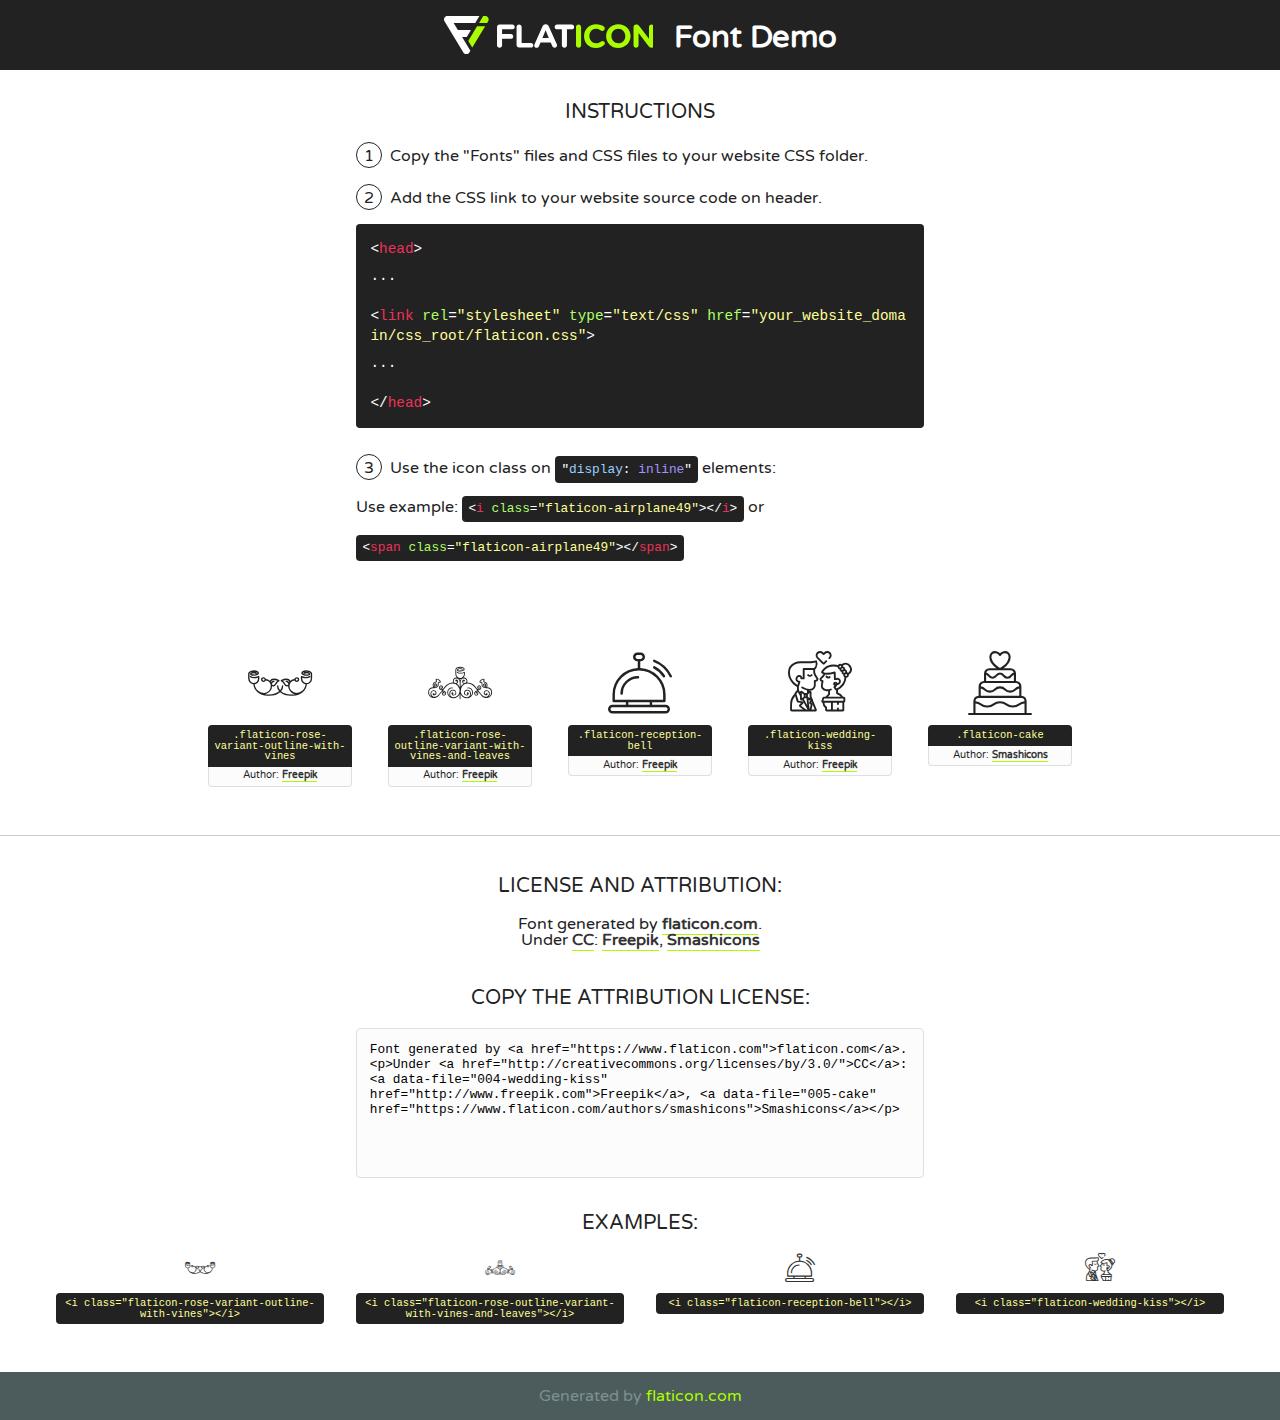
<file: fonts/flaticon/font/flaticon.html>
<!DOCTYPE html>
<!--
  Flaticon icon font: Flaticon
  Creation date: 30/08/2019 12:57
-->
<html>
<!DOCTYPE html>
<html>

<head>
    <title>Flaticon WebFont</title>
    <link href="http://fonts.googleapis.com/css?family=Varela+Round" rel="stylesheet" type="text/css" />
    <link rel="stylesheet" type="text/css" href="flaticon.css">
    <meta charset="UTF-8">
    <style>
    html, body, div, span, applet, object, iframe,
    h1, h2, h3, h4, h5, h6, p, blockquote, pre,
    a, abbr, acronym, address, big, cite, code,
    del, dfn, em, img, ins, kbd, q, s, samp,
    small, strike, strong, sub, sup, tt, var,
    b, u, i, center,
    dl, dt, dd, ol, ul, li,
    fieldset, form, label, legend,
    table, caption, tbody, tfoot, thead, tr, th, td,
    article, aside, canvas, details, embed, 
    figure, figcaption, footer, header, hgroup, 
    menu, nav, output, ruby, section, summary,
    time, mark, audio, video {
        margin: 0;
        padding: 0;
        border: 0;
        font-size: 100%;
        font: inherit;
        vertical-align: baseline;
    }
    /* HTML5 display-role reset for older browsers */
    article, aside, details, figcaption, figure, 
    footer, header, hgroup, menu, nav, section {
        display: block;
    }
    body {
        line-height: 1;
    }
    ol, ul {
        list-style: none;
    }
    blockquote, q {
        quotes: none;
    }
    blockquote:before, blockquote:after,
    q:before, q:after {
        content: '';
        content: none;
    }
    table {
        border-collapse: collapse;
        border-spacing: 0;
    }
    body {
        font-family: 'Varela Round', Helvetica, Arial, sans-serif;
        font-size: 16px;
        color: #222;
    }
    a {
        color: #333;
        border-bottom: 1px solid #a9fd00;
        font-weight: bold;
        text-decoration: none;
    }
    * {
        -moz-box-sizing: border-box;
        -webkit-box-sizing: border-box;
        box-sizing: border-box;
        margin: 0;
        padding: 0;
    }
    [class^="flaticon-"]:before, [class*=" flaticon-"]:before, [class^="flaticon-"]:after, [class*=" flaticon-"]:after {
        font-family: Flaticon;
        font-size: 30px;
        font-style: normal;
        margin-left: 20px;
        color: #333;
    }
    .wrapper {
        max-width: 600px;
        margin: auto;
        padding: 0 1em;
    }
    .title {
        font-size: 1.25em;
        text-align: center;
        margin-bottom: 1em;
        text-transform: uppercase;
    }
    header {
        text-align: center;
        background-color: #222;
        color: #fff;
        padding: 1em;
    }
    header .logo {
        width: 210px;
        height: 38px;
        display: inline-block;
        vertical-align: middle;
        margin-right: 1em;
        border: none;
    }
    header strong {
        font-size: 1.95em;
        font-weight: bold;
        vertical-align: middle;
        margin-top: 5px;
        display: inline-block;
    }
    .demo {
        margin: 2em auto;
        line-height: 1.25em;
    }
    .demo ul li {
        margin-bottom: 1em;
    }
    .demo ul li .num {
        color: #222;
        border-radius: 20px;
        display: inline-block;
        width: 26px;
        padding: 3px;
        height: 26px;
        text-align: center;
        margin-right: 0.5em;
        border: 1px solid #222;
    }
    .demo ul li code {
        background-color: #222;
        border-radius: 4px;
        padding: 0.25em 0.5em;
        display: inline-block;
        color: #fff;
        font-family: Consolas,Monaco,Lucida Console,Liberation Mono,DejaVu Sans Mono,Bitstream Vera Sans Mono,Courier New, monospace;
        font-weight: lighter;
        margin-top: 1em;
        font-size: 0.8em;
        word-break: break-all;
    }
    .demo ul li code.big {
        padding: 1em;
        font-size: 0.9em;
    }
    .demo ul li code .red {
        color: #EF3159;
    }
    .demo ul li code .green {
        color: #ACFF65;
    }
    .demo ul li code .yellow {
        color: #FFFF99;
    }
    .demo ul li code .blue {
        color: #99D3FF;
    }
    .demo ul li code .purple {
        color: #A295FF;
    }
    .demo ul li code .dots {
        margin-top: 0.5em;
        display: block;
    }
    #glyphs {
        border-bottom: 1px solid #ccc;
        padding: 2em 0;
        text-align: center;
    }
    .glyph {
        display: inline-block;
        width: 9em;
        margin: 1em;
        text-align: center;
        vertical-align: top;
        background: #FFF;
    }
    .glyph .glyph-icon {
        padding: 10px;
        display: block;
        font-family:"Flaticon";
        font-size: 64px;
        line-height: 1;
    }
    .glyph .glyph-icon:before {
        font-size: 64px;
        color: #222;
        margin-left: 0;
    }
    .class-name {
        font-size: 0.65em;
        background-color: #222;
        color: #fff;
        border-radius: 4px 4px 0 0;
        padding: 0.5em;
        color: #FFFF99;
        font-family: Consolas,Monaco,Lucida Console,Liberation Mono,DejaVu Sans Mono,Bitstream Vera Sans Mono,Courier New, monospace;
    }
    .author-name {
        font-size: 0.6em;
        background-color: #fcfcfd;
        border: 1px solid #DEDEE4;
        border-top: 0;
        border-radius: 0 0 4px 4px;
        padding: 0.5em;
    }
    .class-name:last-child {
        font-size: 10px;
        color:#888;
    }
    .class-name:last-child a {
        font-size: 10px;
        color:#555;
    }
    .class-name:last-child a:hover {
        color:#a9fd00;
    }
    .glyph > input {
        display: block;
        width: 100px;
        margin: 5px auto;
        text-align: center;
        font-size: 12px;
        cursor: text;
    }
    .glyph > input.icon-input {
        font-family:"Flaticon";
        font-size: 16px;
        margin-bottom: 10px;
    }
    .attribution .title {
        margin-top: 2em;
    }
    .attribution textarea {
        background-color: #fcfcfd;
        padding: 1em;
        border: none;
        box-shadow: none;
        border: 1px solid #DEDEE4;
        border-radius: 4px;
        resize: none;
        width: 100%;
        height: 150px;
        font-size: 0.8em;
        font-family: Consolas,Monaco,Lucida Console,Liberation Mono,DejaVu Sans Mono,Bitstream Vera Sans Mono,Courier New, monospace;
        -webkit-appearance: none;
    }
    .iconsuse {
        margin: 2em auto;
        text-align: center;
        max-width: 1200px;
    }
    .iconsuse:after {
        content: '';
        display: table;
        clear: both;
    }
    .iconsuse .image {
        float: left;
        width: 25%;
        padding: 0 1em;
    }
    .iconsuse .image p {
        margin-bottom: 1em;
    }
    .iconsuse .image span {
        display: block;
        font-size: 0.65em;
        background-color: #222;
        color: #fff;
        border-radius: 4px;
        padding: 0.5em;
        color: #FFFF99;
        margin-top: 1em;
        font-family: Consolas,Monaco,Lucida Console,Liberation Mono,DejaVu Sans Mono,Bitstream Vera Sans Mono,Courier New, monospace;
    }
    #footer {
        text-align: center;
        background-color: #4C5B5C;
        color: #7c9192;
        padding: 1em;
    }
    #footer a {
        border: none;
        color: #a9fd00;
        font-weight: normal;
    }
    @media (max-width: 960px) {
        .iconsuse .image {
            width: 50%;
        }
    }
    @media (max-width: 560px) {
        .iconsuse .image {
            width: 100%;
        }
    }
    </style>
</head>

<body class="characters-off">

    <header>
        <a href="https://www.flaticon.com" target="_blank" class="logo">
            <svg version="1.1" xmlns="http://www.w3.org/2000/svg" xmlns:xlink="http://www.w3.org/1999/xlink" xmlns:a="http://ns.adobe.com/AdobeSVGViewerExtensions/3.0/" viewBox="0 0 560.875 102.036" enable-background="new 0 0 560.875 102.036" xml:space="preserve">
                <defs>
                </defs>
                <g>
                    <g class="letters">
                        <path fill="#ffffff" d="M141.596,29.675c0-3.777,2.985-6.767,6.764-6.767h34.438c3.426,0,6.15,2.728,6.15,6.15
                        c0,3.43-2.724,6.149-6.15,6.149h-27.674v13.091h23.719c3.429,0,6.151,2.724,6.151,6.15c0,3.43-2.723,6.149-6.151,6.149h-23.719
                        v17.574c0,3.773-2.986,6.761-6.764,6.761c-3.779,0-6.764-2.989-6.764-6.761V29.675z"></path>
                        <path fill="#ffffff" d="M193.844,29.149c0-3.781,2.985-6.767,6.764-6.767c3.776,0,6.763,2.985,6.763,6.767v42.957h25.039
                        c3.426,0,6.149,2.726,6.149,6.153c0,3.425-2.723,6.15-6.149,6.15h-31.802c-3.779,0-6.764-2.986-6.764-6.768V29.149z"></path>
                        <path fill="#ffffff" d="M241.891,75.71l21.438-48.407c1.492-3.341,4.215-5.357,7.906-5.357h0.792
                        c3.686,0,6.323,2.017,7.815,5.357l21.439,48.407c0.436,0.967,0.701,1.845,0.701,2.723c0,3.602-2.809,6.501-6.414,6.501
                        c-3.161,0-5.269-1.845-6.499-4.655l-4.132-9.661h-27.059l-4.301,10.102c-1.144,2.631-3.426,4.214-6.237,4.214
                        c-3.517,0-6.24-2.81-6.24-6.325C241.1,77.64,241.451,76.677,241.891,75.71z M279.932,58.666l-8.521-20.297l-8.526,20.297H279.932
                        z"></path>
                        <path fill="#ffffff" d="M314.864,35.387H301.86c-3.429,0-6.239-2.813-6.239-6.238c0-3.429,2.811-6.24,6.239-6.24h39.533
                        c3.426,0,6.237,2.811,6.237,6.24c0,3.425-2.811,6.238-6.237,6.238h-13.001v42.785c0,3.773-2.99,6.761-6.764,6.761
                        c-3.779,0-6.764-2.989-6.764-6.761V35.387z"></path>
                        <path fill="#A9FD00" d="M352.615,29.149c0-3.781,2.985-6.767,6.767-6.767c3.774,0,6.761,2.985,6.761,6.767v49.024
                        c0,3.773-2.987,6.761-6.761,6.761c-3.781,0-6.767-2.989-6.767-6.761V29.149z"></path>
                        <path fill="#A9FD00" d="M374.132,53.836v-0.179c0-17.481,13.178-31.801,32.065-31.801c9.22,0,15.459,2.458,20.557,6.238
                        c1.402,1.054,2.637,2.985,2.637,5.357c0,3.692-2.985,6.59-6.681,6.59c-1.845,0-3.071-0.702-4.044-1.319
                        c-3.776-2.813-7.729-4.393-12.562-4.393c-10.364,0-17.831,8.611-17.831,19.154v0.173c0,10.542,7.291,19.329,17.831,19.329
                        c5.715,0,9.492-1.756,13.359-4.834c1.049-0.874,2.458-1.491,4.039-1.491c3.429,0,6.325,2.813,6.325,6.236
                        c0,2.106-1.056,3.78-2.282,4.834c-5.539,4.834-12.036,7.733-21.878,7.733C387.572,85.464,374.132,71.493,374.132,53.836z"></path>
                        <path fill="#A9FD00" d="M433.009,53.836v-0.179c0-17.481,13.79-31.801,32.766-31.801c18.981,0,32.592,14.143,32.592,31.628v0.173
                        c0,17.483-13.785,31.807-32.769,31.807C446.625,85.464,433.009,71.32,433.009,53.836z M484.224,53.836v-0.179
                        c0-10.539-7.725-19.326-18.626-19.326c-10.893,0-18.449,8.611-18.449,19.154v0.173c0,10.542,7.73,19.329,18.626,19.329
                        C476.676,72.986,484.224,64.378,484.224,53.836z"></path>
                        <path fill="#A9FD00" d="M506.233,29.321c0-3.774,2.99-6.763,6.767-6.763h1.401c3.252,0,5.183,1.583,7.029,3.953l26.093,34.265
                        V29.059c0-3.692,2.99-6.677,6.681-6.677c3.683,0,6.671,2.985,6.671,6.677v48.934c0,3.78-2.987,6.765-6.764,6.765h-0.436
                        c-3.257,0-5.188-1.581-7.034-3.953l-27.056-35.492v32.944c0,3.687-2.985,6.676-6.678,6.676c-3.683,0-6.673-2.989-6.673-6.676
                        V29.321z"></path>
                    </g>
                    <g class="insignia">
                        <path fill="#ffffff" d="M48.372,56.137h12.517l11.156-18.537H37.186L25.688,18.539h57.825L94.668,0H9.271
                        C5.925,0,2.842,1.801,1.198,4.716c-1.644,2.907-1.593,6.482,0.134,9.343l50.38,83.501c1.678,2.781,4.689,4.476,7.938,4.476
                        c3.246,0,6.257-1.695,7.935-4.476l2.898-4.804L48.372,56.137z"></path>
                        <g class="i">
                            <path fill="#A9FD00" d="M93.575,18.539h0.031v0.004l21.652,0.004l2.705-4.488c1.727-2.861,1.778-6.436,0.133-9.343
                            C116.454,1.801,113.371,0,110.026,0h-5.294L93.575,18.539z"></path>
                            <polygon fill="#A9FD00" points="88.291,27.356 64.725,66.486 75.519,84.404 109.942,27.356"></polygon>
                        </g>
                    </g>
                </g>
            </svg>
        </a>
        <strong>Font Demo</strong>
    </header>


    <section class="demo wrapper">

        <p class="title">Instructions</p>

        <ul>
            <li>
                <span class="num">1</span>Copy the "Fonts" files and CSS files to your website CSS folder.
            </li>
            <li>
                <span class="num">2</span>Add the CSS link to your website source code on header.
                <code class="big">
                    &lt;<span class="red">head</span>&gt;
                    <br/><span class="dots">...</span>
                    <br/>&lt;<span class="red">link</span> <span class="green">rel</span>=<span class="yellow">"stylesheet"</span> <span class="green">type</span>=<span class="yellow">"text/css"</span> <span class="green">href</span>=<span class="yellow">"your_website_domain/css_root/flaticon.css"</span>&gt;
                    <br/><span class="dots">...</span>
                    <br/>&lt;/<span class="red">head</span>&gt;
                </code>
            </li>

            <li>
                <p>
                    <span class="num">3</span>Use the icon class on <code>"<span class="blue">display</span>:<span class="purple"> inline</span>"</code> elements:
                    <br />
                    Use example: <code>&lt;<span class="red">i</span> <span class="green">class</span>=<span class="yellow">&quot;flaticon-airplane49&quot;</span>&gt;&lt;/<span class="red">i</span>&gt;</code> or <code>&lt;<span class="red">span</span> <span class="green">class</span>=<span class="yellow">&quot;flaticon-airplane49&quot;</span>&gt;&lt;/<span class="red">span</span>&gt;</code>
            </li>
        </ul>

    </section>




   <section id="glyphs">          
    
      
        <div class="glyph"><div class="glyph-icon flaticon-rose-variant-outline-with-vines"></div>
            <div class="class-name">.flaticon-rose-variant-outline-with-vines</div>
            <div class="author-name">Author: <a data-file="001-rose-variant-outline-with-vines" href="http://www.freepik.com">Freepik</a> </div> 
        </div>        
        
        <div class="glyph"><div class="glyph-icon flaticon-rose-outline-variant-with-vines-and-leaves"></div>
            <div class="class-name">.flaticon-rose-outline-variant-with-vines-and-leaves</div>
            <div class="author-name">Author: <a data-file="002-rose-outline-variant-with-vines-and-leaves" href="http://www.freepik.com">Freepik</a> </div> 
        </div>        
        
        <div class="glyph"><div class="glyph-icon flaticon-reception-bell"></div>
            <div class="class-name">.flaticon-reception-bell</div>
            <div class="author-name">Author: <a data-file="003-reception-bell" href="http://www.freepik.com">Freepik</a> </div> 
        </div>        
        
        <div class="glyph"><div class="glyph-icon flaticon-wedding-kiss"></div>
            <div class="class-name">.flaticon-wedding-kiss</div>
            <div class="author-name">Author: <a data-file="004-wedding-kiss" href="http://www.freepik.com">Freepik</a> </div> 
        </div>        
        
        <div class="glyph"><div class="glyph-icon flaticon-cake"></div>
            <div class="class-name">.flaticon-cake</div>
            <div class="author-name">Author: <a data-file="005-cake" href="https://www.flaticon.com/authors/smashicons">Smashicons</a> </div> 
        </div>        
        

    </section>



    <section class="attribution wrapper"   style="text-align:center;">

      <div class="title">License and attribution:</div><div class="attrDiv">Font generated by <a href="https://www.flaticon.com">flaticon.com</a>. <div><p>Under <a href="http://creativecommons.org/licenses/by/3.0/">CC</a>: <a data-file="004-wedding-kiss" href="http://www.freepik.com">Freepik</a>, <a data-file="005-cake" href="https://www.flaticon.com/authors/smashicons">Smashicons</a></p>  </div>
      </div>
      <div class="title">Copy the Attribution License:</div>

    <textarea onclick="this.focus();this.select();">Font generated by &lt;a href=&quot;https://www.flaticon.com&quot;&gt;flaticon.com&lt;/a&gt;. <p>Under <a href="http://creativecommons.org/licenses/by/3.0/">CC</a>: <a data-file="004-wedding-kiss" href="http://www.freepik.com">Freepik</a>, <a data-file="005-cake" href="https://www.flaticon.com/authors/smashicons">Smashicons</a></p>  
     </textarea>

    </section>

    <section class="iconsuse">

          <div class="title">Examples:</div>            
             
            <div class="image">
                <p>
                    <i class="glyph-icon flaticon-rose-variant-outline-with-vines"></i> 
                    <span>&lt;i class=&quot;flaticon-rose-variant-outline-with-vines&quot;&gt;&lt;/i&gt;</span>
                </p>
            </div>
            
            <div class="image">
                <p>
                    <i class="glyph-icon flaticon-rose-outline-variant-with-vines-and-leaves"></i> 
                    <span>&lt;i class=&quot;flaticon-rose-outline-variant-with-vines-and-leaves&quot;&gt;&lt;/i&gt;</span>
                </p>
            </div>
            
            <div class="image">
                <p>
                    <i class="glyph-icon flaticon-reception-bell"></i> 
                    <span>&lt;i class=&quot;flaticon-reception-bell&quot;&gt;&lt;/i&gt;</span>
                </p>
            </div>
            
            <div class="image">
                <p>
                    <i class="glyph-icon flaticon-wedding-kiss"></i> 
                    <span>&lt;i class=&quot;flaticon-wedding-kiss&quot;&gt;&lt;/i&gt;</span>
                </p>
            </div>
                       
        </div>
                            
    </section>

<div id="footer">
    <div>Generated by <a href="https://www.flaticon.com">flaticon.com</a>
    </div>
</div>



</body>
</html>
</file>
<file: fonts/flaticon/font/flaticon.css>
/*
  	Flaticon icon font: Flaticon
  	Creation date: 30/08/2019 12:57
  	*/

@font-face {
  font-family: "Flaticon";
  src: url("./Flaticon.eot");
  src: url("./Flaticon.eot?#iefix") format("embedded-opentype"),
       url("./Flaticon.woff2") format("woff2"),
       url("./Flaticon.woff") format("woff"),
       url("./Flaticon.ttf") format("truetype"),
       url("./Flaticon.svg#Flaticon") format("svg");
  font-weight: normal;
  font-style: normal;
}

@media screen and (-webkit-min-device-pixel-ratio:0) {
  @font-face {
    font-family: "Flaticon";
    src: url("./Flaticon.svg#Flaticon") format("svg");
  }
}

[class^="flaticon-"]:before, [class*=" flaticon-"]:before,
[class^="flaticon-"]:after, [class*=" flaticon-"]:after {   
  font-family: Flaticon;
        font-size: 20px;
font-style: normal;
margin-left: 20px;
}

.flaticon-rose-variant-outline-with-vines:before { content: "\f100"; }
.flaticon-rose-outline-variant-with-vines-and-leaves:before { content: "\f101"; }
.flaticon-reception-bell:before { content: "\f102"; }
.flaticon-wedding-kiss:before { content: "\f103"; }
.flaticon-cake:before { content: "\f104"; }
</file>
